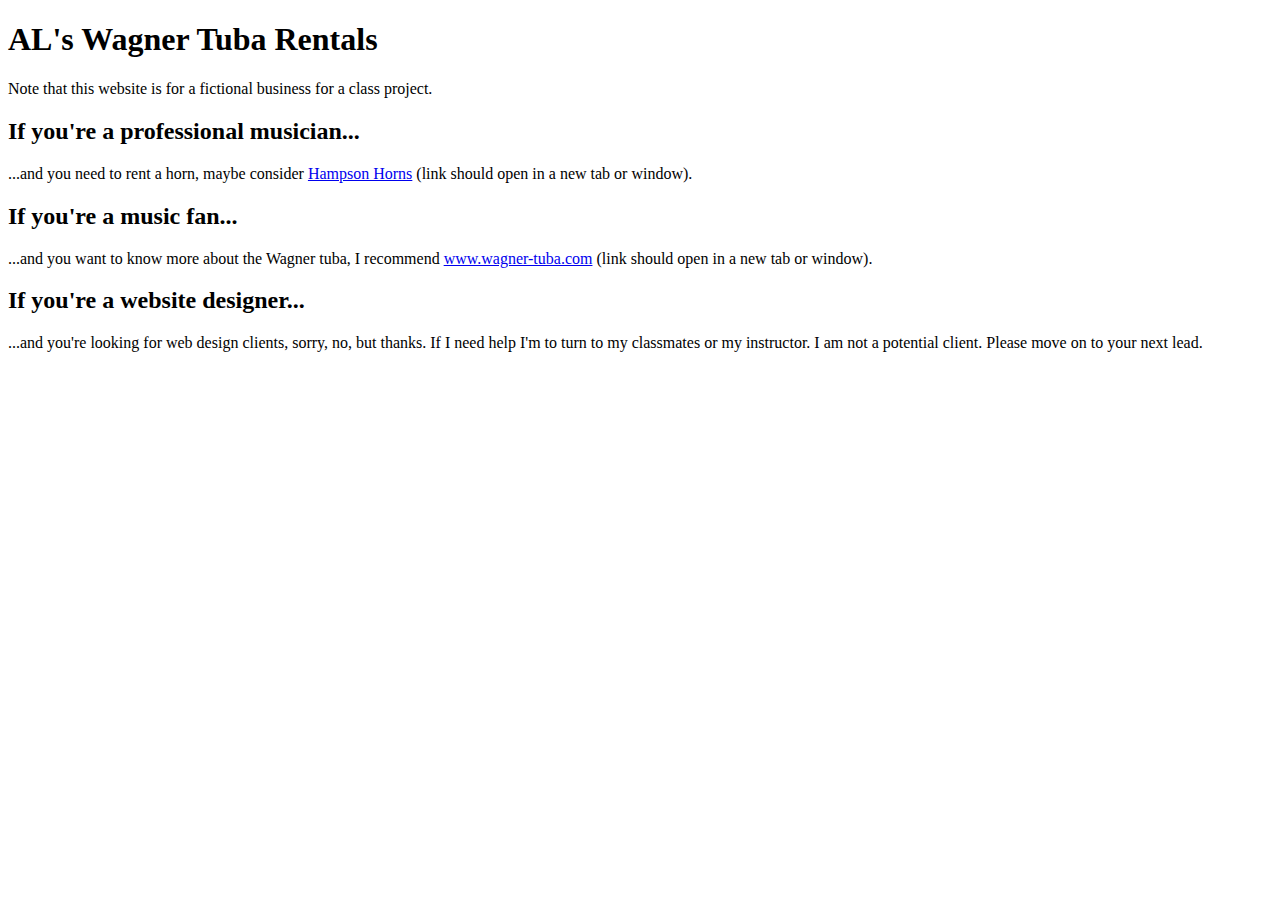
<file: static/index.html>
<!DOCTYPE html>
<html lang="en">
    <head>
        <meta charset="utf-8" />
        <title>AL's Wagner Tuba Rentals</title>
        <meta http-equiv="x-ua-compatible" content="ie=edge" />
        <meta name="viewport" content="width=device-width, initial-scale=1" />
        <meta name="description" content="Temporary landing page while setting up website" />
        <meta name="author" content="Alonso del Arte" />
    </head>
    <body>
        <h1>AL's Wagner Tuba Rentals</h1>
<p>Note that this website is for a fictional business for a class project.</p>
<h2>If you're a professional musician...</h2>
<p>...and you need to rent a horn, maybe consider <a href="https://www.hampsonhorns.com/rentals" target="_blank">Hampson Horns</a> (link should open in a new tab or window).</p>
<h2>If you're a music fan...</h2>
<p>...and you want to know more about the Wagner tuba, I recommend <a href="https://www.wagner-tuba.com/" target="_blank">www.wagner-tuba.com</a> (link should open in a new tab or window).</p>
<h2>If you're a website designer...</h2>
<p>...and you're looking for web design clients, sorry, no, but thanks. If I need help I'm to turn to my classmates or my instructor. I am not a potential client. Please move on to your next lead.</p>
    </body>
</html>
</file>
